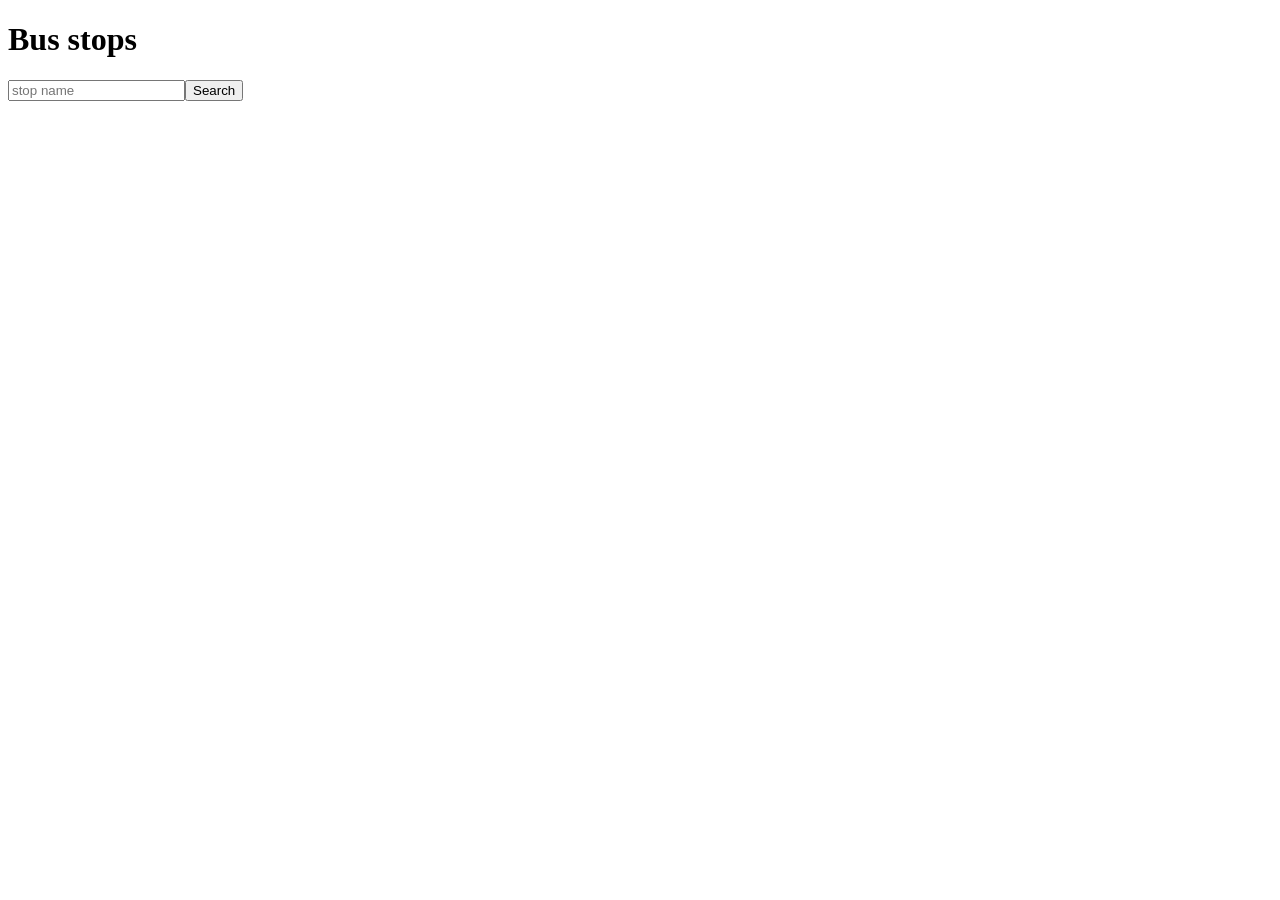
<file: tests/site/index.html>
<!doctype html><html><body>
<h1>Bus stops</h1>
<input id="q" placeholder="stop name"><button id="go" onclick="search()">Search</button>
<ul id="out"></ul>
<script>
async function search() {
  const q = document.getElementById('q').value;
  const r = await fetch('/api/stops.json?q=' + encodeURIComponent(q), {headers: {'x-client': 'demo'}});
  const d = await r.json();
  document.getElementById('out').innerHTML = d.stops.map(s => '<li>' + s.name + '</li>').join('');
}
</script></body></html>
</file>
